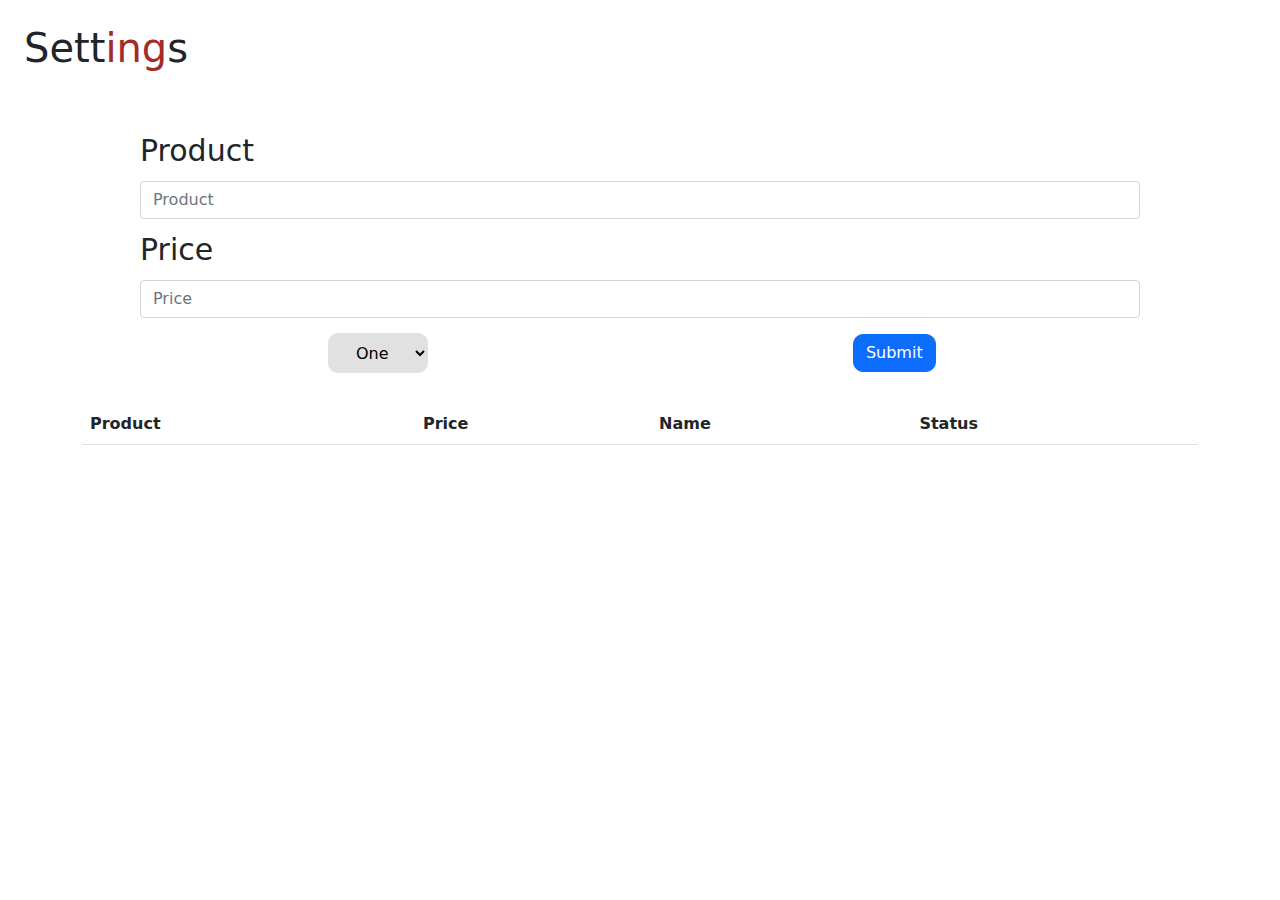
<file: settings.html>
<!DOCTYPE html>
<html lang="en">
  <head>
    <meta charset="UTF-8" />
    <!-- Main CSS -->
    <link rel="stylesheet" href="resources/css/settings.css" />
    <!-- Bootstrap -->
    <link rel="stylesheet" href="resources/libs/bootstrap/bootstrap.min.css" />
    <!-- fontAwesome -->
    <link rel="stylesheet" href="resources/libs/fontawesome/all.min.css" />
    <link rel="preconnect" href="https://fonts.googleapis.com" />
    <meta http-equiv="X-UA-Compatible" content="IE=edge" />
    <meta name="viewport" content="width=device-width, initial-scale=1.0" />
    <title>Settings</title>
  </head>
  <body>
    <h1 class="m-4 mb-5">Sett<span>ing</span>s</h1>
    <div class="container">
      <form class="form" action="#" method="get">
        <label class="label mt-2" for="product">Product</label>
        <input
          id="product"
          class="form-control mt-2"
          type="text"
          value=""
          placeholder="Product"
        />
        <!-- ____________________________________________________________________ -->
        <label class="label mt-2" for="price">Price </label>
        <input
          id="price"
          class="form-control mt-2"
          type="text"
          value=""
          placeholder="Price"
        />
        <!-- ____________________________________________________________________ -->
        <div class="submeted">
          <select id="stuts">
            <option value="one">One</option>
            <option value="two">two</option>
            <option value="three">three</option>
            <option value="four">four</option>
          </select>
          <!-- onclick=" addProduct() " -->
          <button
            type="submit"
            class="btn btn-primary m-3 ms-5 submit"
          >
            Submit
          </button>
        </div>
      </form>
    </div>
    <!-- ____________________________________________________________________ -->
    <!-- <div class="contain">
      <table id="table" class="table mt-5">
        <thead>
          <tr>
            <th scope="col">Product</th>
            <th scope="col">Price</th>
            <th scope="col">Name</th>
            <th scope="col">Status</th>
          </tr>
        </thead>
        <tbody></tbody>
      </table> -->
      <div class="container">
        <div class="col-12 mt-3">
          <table class="table">
            <thead>
              <tr>
                <th scope="col">Product</th>
                <th scope="col">Price</th>
                <th scope="col">Name</th>
                <th scope="col">Status</th>
              </tr>
            </thead>
            <tbody>
              <!-- <tr>
                <td>Mark</td>
                <td>Otto</td>
                <td>@mdo</td>
                <td>@mdo</td>
              </tr> -->
            </tbody>
          </table>
        </div>
      </div>
    </div>
    <!-- <div id="btns" class="d-grid gap-2 d-md-block">
      <button class="btn btn-danger" type="button">Delete</button>
      <button class="btn btn-success" type="button">Edite</button>
    </div> -->
    <script src="resources/libs/jquery/jQuery.min.js"></script>
    <script src="resources/libs/bootstrap/bootstrap.min.js"></script>
    <script src="resources/libs/fontawesome/all.min.js"></script>
    <script src="resources/js/settings.js"></script>
  </body>
</html>
</file>
<file: resources/css/settings.css>
* {
  box-sizing: border-box;
  margin: 0;
  padding: 0;
}
h1 span {
  color: brown;
}
.div label {
  font-size: 25px;
  font-weight: 400;
}
.container {
  display: flex;
  justify-content: center;
}
.container .form-control {
  width: 1000px;
}
.container .label {
  font-size: 30px;
  font-weight: 400;
}
.container .submeted {
  display: flex;
  justify-content: space-around;
}
.container .submeted .btn {
  border-radius: 10px;
}
.container .submeted select {
  width: 100px;
  height: 40px;
  border: none;
  background-color: rgb(225, 225, 225);
  margin-top: 15px;
  border-radius: 10px;
  text-align: center;
}
/* ______________________________________________ */
/* .contain {
    margin-top: 50px;
  }
  .table {
    border: 1px solid black;
  }
  .table th {
    text-align: left;
  }
  .table td {
    border: 1px solid black;
  } */
</file>
